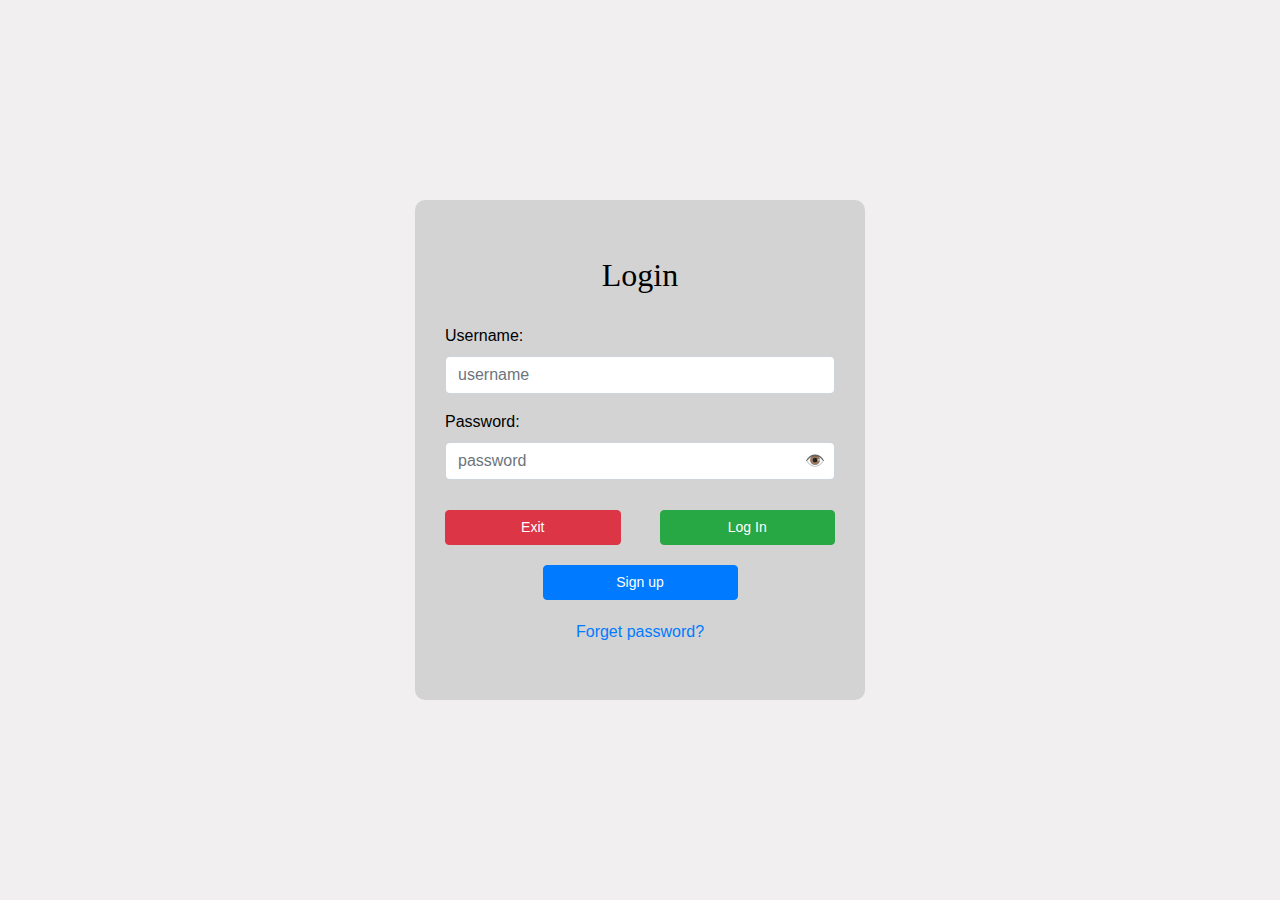
<file: login.html>
<!DOCTYPE html>
<html lang="en">
  <head>
    <title>Weeding Planner</title>
    <!-- Required meta tags -->
    <meta charset="utf-8" />
    <meta
      name="viewport"
      content="width=device-width, initial-scale=1, shrink-to-fit=no"
    />

    <!-- Bootstrap CSS -->
    <link
      rel="stylesheet"
      href="https://stackpath.bootstrapcdn.com/bootstrap/4.3.1/css/bootstrap.min.css"
      integrity="sha384-ggOyR0iXCbMQv3Xipma34MD+dH/1fQ784/j6cY/iJTQUOhcWr7x9JvoRxT2MZw1T"
      crossorigin="anonymous"
    />
    <!-- Optional JavaScript -->
    <!-- jQuery first, then Popper.js, then Bootstrap JS -->
    <script
      src="https://code.jquery.com/jquery-3.3.1.slim.min.js"
      integrity="sha384-q8i/X+965DzO0rT7abK41JStQIAqVgRVzpbzo5smXKp4YfRvH+8abtTE1Pi6jizo"
      crossorigin="anonymous"
    ></script>
    <script
      src="https://cdnjs.cloudflare.com/ajax/libs/popper.js/1.14.7/umd/popper.min.js"
      integrity="sha384-UO2eT0CpHqdSJQ6hJty5KVphtPhzWj9WO1clHTMGa3JDZwrnQq4sF86dIHNDz0W1"
      crossorigin="anonymous"
    ></script>
    <script
      src="https://stackpath.bootstrapcdn.com/bootstrap/4.3.1/js/bootstrap.min.js"
      integrity="sha384-JjSmVgyd0p3pXB1rRibZUAYoIIy6OrQ6VrjIEaFf/nJGzIxFDsf4x0xIM+B07jRM"
      crossorigin="anonymous"
    ></script>
    <link rel="stylesheet" href="assets/CSS/style.css" />
    <link
      rel="shortcut icon"
      href="assets/Gallery/Logo.png"
      type="image/x-icon"
    />
    <link
      rel="stylesheet"
      href="https://cdnjs.cloudflare.com/ajax/libs/font-awesome/4.7.0/css/font-awesome.min.css"
    />
  </head>
  <body
    style="
      display: flex;
      justify-content: center;
      align-items: center;
      height: 100vh;
      margin: 0;
    "
  >
    <div
      class="container"
      style="
        width: 450px;
        background-color: #d3d3d3;
        height: 500px;
        padding: 30px;
        border-radius: 10px;
        display: flex;
        flex-direction: column;
        justify-content: center;
        align-items: center;
      "
    >
      <h2 style="text-align: center; margin-bottom: 30px">Login</h2>

      <div style="width: 100%; max-width: 400px">
        <label for="username">Username:</label>
        <input
          type="text"
          name="username"
          id="username"
          placeholder="username"
          class="form-control mb-3"
        />

        <label for="password">Password:</label>
        <div style="position: relative">
          <input
            type="password"
            name="password"
            id="password"
            placeholder="password"
            class="form-control"
            style="padding-right: 40px"
          />
          <span
            id="togglePassword"
            style="
              position: absolute;
              right: 10px;
              top: 50%;
              transform: translateY(-50%);
              cursor: pointer;
            "
          >
            👁️
          </span>
        </div>

        <div
          style="
            display: flex;
            justify-content: space-between;
            margin-top: 30px;
          "
        >
          <button
            type="reset"
            class="btn btn-danger"
            style="width: 45%; font-size: 14px"
          >
            Exit
          </button>
          <a href="home.html" style="width: 45%">
            <button
              type="submit"
              class="btn btn-success"
              style="width: 100%; font-size: 14px"
            >
              Log In
            </button>
          </a>
        </div>

        <div style="text-align: center; margin-top: 20px">
          <a href="home.html">
            <button
              type="submit"
              class="btn btn-primary"
              style="width: 50%; font-size: 14px"
            >
              Sign up
            </button>
          </a>
        </div>

        <div style="text-align: center; margin-top: 20px">
          <a href="forget.html">Forget password?</a>
        </div>
      </div>
    </div>

    <script>
      const togglePassword = document.querySelector("#togglePassword");
      const password = document.querySelector("#password");

      togglePassword.addEventListener("click", function () {
        const type =
          password.getAttribute("type") === "password" ? "text" : "password";
        password.setAttribute("type", type);
        this.textContent = type === "password" ? "👁️" : "🙈";
      });
    </script>
  </body>
</html>
</file>
<file: assets/CSS/style.css>
body {
  font-family: "Lato", sans-serif;
  color: black;
  max-width: 100vw;
  overflow-x: hidden;
  background-color: rgb(241, 239, 239);
}
h1,
h2,
h3,
.navbar-brand,
.nav-link {
  font-family: "Playfair Display", serif;
}
.fa-heart {
  color: gray;
}
.fa-heart.red {
  color: red;
}
.navbar {
  background: #edaee1;
}
.welcome-message {
  position: absolute;
  top: 50px;
  left: 50%;
  transform: translateX(-50%);
  font-size: 24px;
  font-weight: bold;
}
.carousel {
  margin-top: 80px;
  width: 1400px;
  margin-left: auto;
  margin-right: auto;
}
.navbar-nav .nav-item {
  margin-left: 30px;
}
.navbar-nav .nav-link {
  color: black !important;
  font-size: 16px;
  font-weight: bold;
  text-transform: uppercase;
}
.navbar-nav .nav-link:hover,
.navbar-nav .nav-item.active .nav-link {
  color: goldenrod !important;
}
.icon-bar {
  display: inline-block;
  margin-right: 15px;
}
.icon-bar a {
  font-size: 20px;
  margin-right: 15px;
  color: black;
}
.icon-bar a:hover {
  color: #f39c12;
}
.navbar .form-inline {
  display: flex;
  align-items: center;
  gap: 10px;
}
.navbar .form-inline input {
  width: 200px;
}
.navbar .form-inline button {
  border: none;
  background: none;
}
.footer a {
  color: gray;
  text-decoration: none;
}
.footer a:hover {
  color: goldenrod;
  text-decoration: underline;
}
.footer h3,
.footer ul li {
  color: #333333;
}
/* About Us Section */
.about-section {
  margin-top: 50px;
  background-color: #edaee1;
  padding: 30px 0;
}
.about-section h3 {
  margin-left: 20px;
  margin-top: 20px;
}
.about-section p {
  margin-left: 30px;
}
.about-section img {
  width: 700px;
  height: 370px;
  margin-top: 40px;
  margin-bottom: 30px;
  margin-left: 80px;
}
.btn-read-more {
  border-radius: 20px;
  background-color: #7b1d1d;
  width: 150px;
  height: 40px;
  margin-left: 400px;
  color: white;
}
/* Gallery Section */
.gallery-section {
  margin-top: 20px;
  margin-left: 20px;
}
.gallery-section img {
  width: 330px;
  height: 250px;
}
/* Services Section */
.services-section {
  background-color: #edaee1;
  padding: 20px 40px 30px;
}
.service-card {
  width: 650px;
  height: 150px;
  background-color: black;
  color: gold;
  margin-bottom: 20px;
}
.service-card h1 {
  text-align: center;
  margin-top: 10px;
}
.service-card h3 {
  text-align: center;
}
/* Blog Section */
.blog-section {
  padding: 20px 40px 30px;
}
.blog-section img {
  height: 350px;
  width: 300px;
  border-radius: 10px;
}
/* Footer Section */
.footer {
  background-color: #edaee1;
  padding-top: 20px;
}
.nav-section {
  margin-left: 100px;
}
.nav-links {
  list-style: none;
  padding: 0;
}
.nav-links li {
  margin-bottom: 10px;
}
.social-icons {
  margin-left: 250px;
  margin-top: 70px;
}
.social-icons a {
  font-size: 40px;
  margin-left: 20px;
}
.contact-info {
  margin-left: 350px;
}
.contact-info h5 {
  margin-bottom: 10px;
}
.get-direction {
  color: blue;
  text-decoration: underline;
}
.marriage-card {
  max-width: 400px;
  border: 1px solid #ddd;
  border-radius: 8px;
  overflow: hidden;
  box-shadow: 0 2px 10px rgba(0, 0, 0, 0.1);
  margin: 20px auto;
}

.marriage-card img {
  width: 100%;
  height: auto;
  object-fit: cover;
}

.marriage-card .card-body {
  padding: 20px;
}

.marriage-card .names {
  font-weight: 600;
  font-size: 1.1rem;
}

.marriage-card .heart {
  color: black;
  margin: 0 5px;
}

.marriage-card .message {
  margin-top: 10px;
  font-size: 0.95rem;
  color: #555;
}

.marriage-card .date {
  font-size: 0.85rem;
  color: #888;
  margin-top: 15px;
}
</file>
